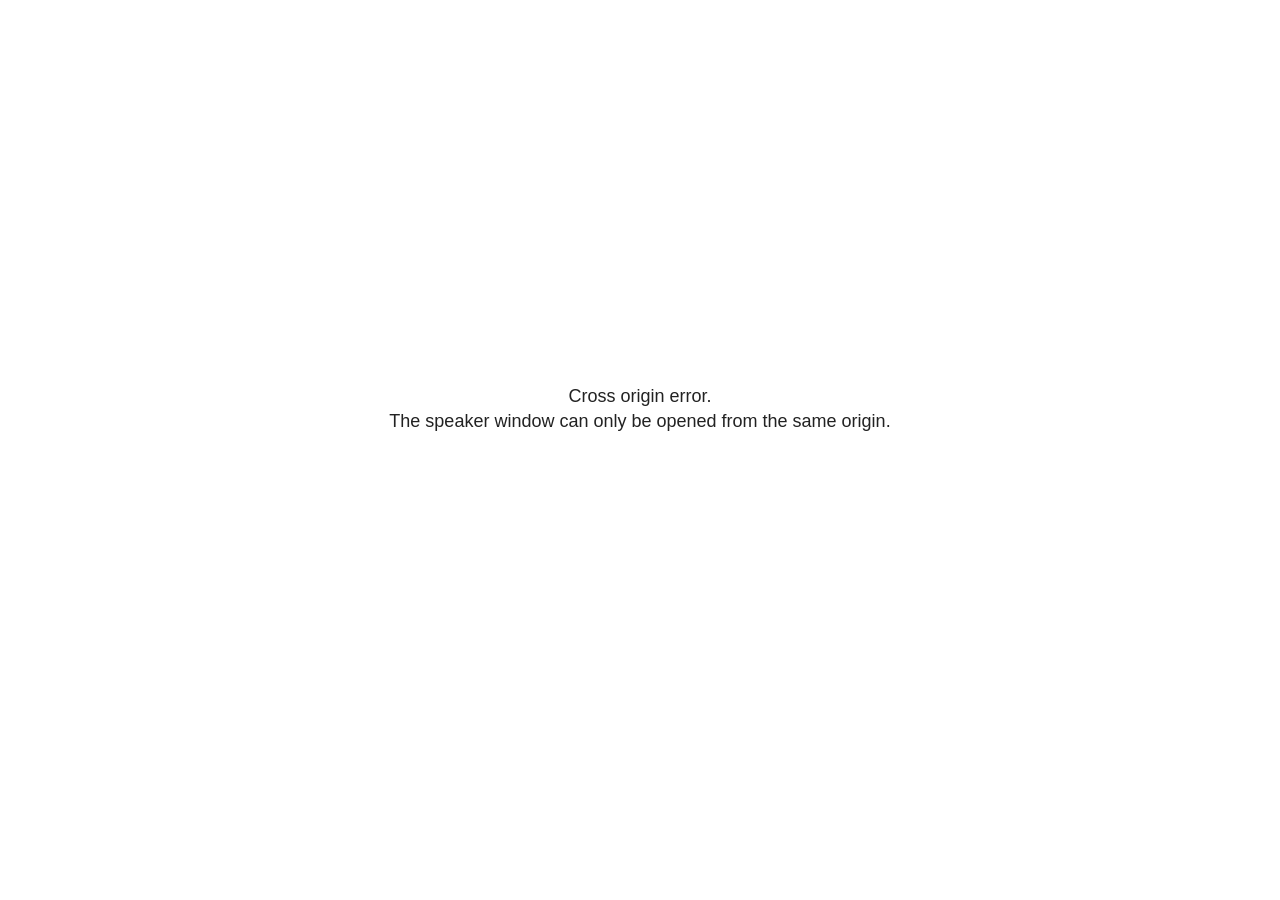
<file: static/resources/9/expression-problem/plugin/notes/speaker-view.html>
<!--
	NOTE: You need to build the notes plugin after making changes to this file.
-->
<html lang="en">
	<head>
		<meta charset="utf-8">

		<title>reveal.js - Speaker View</title>

		<style>
			body {
				font-family: Helvetica;
				font-size: 18px;
			}

			#current-slide,
			#upcoming-slide,
			#speaker-controls {
				padding: 6px;
				box-sizing: border-box;
				-moz-box-sizing: border-box;
			}

			#current-slide iframe,
			#upcoming-slide iframe {
				width: 100%;
				height: 100%;
				border: 1px solid #ddd;
			}

			#current-slide .label,
			#upcoming-slide .label {
				position: absolute;
				top: 10px;
				left: 10px;
				z-index: 2;
			}

			#connection-status {
				position: absolute;
				top: 0;
				left: 0;
				width: 100%;
				height: 100%;
				z-index: 20;
				padding: 30% 20% 20% 20%;
				font-size: 18px;
				color: #222;
				background: #fff;
				text-align: center;
				box-sizing: border-box;
				line-height: 1.4;
			}

			.overlay-element {
				height: 34px;
				line-height: 34px;
				padding: 0 10px;
				text-shadow: none;
				background: rgba( 220, 220, 220, 0.8 );
				color: #222;
				font-size: 14px;
			}

			.overlay-element.interactive:hover {
				background: rgba( 220, 220, 220, 1 );
			}

			#current-slide {
				position: absolute;
				width: 60%;
				height: 100%;
				top: 0;
				left: 0;
				padding-right: 0;
			}

			#upcoming-slide {
				position: absolute;
				width: 40%;
				height: 40%;
				right: 0;
				top: 0;
			}

			/* Speaker controls */
			#speaker-controls {
				position: absolute;
				top: 40%;
				right: 0;
				width: 40%;
				height: 60%;
				overflow: auto;
				font-size: 18px;
			}

				.speaker-controls-time.hidden,
				.speaker-controls-notes.hidden {
					display: none;
				}

				.speaker-controls-time .label,
				.speaker-controls-pace .label,
				.speaker-controls-notes .label {
					text-transform: uppercase;
					font-weight: normal;
					font-size: 0.66em;
					color: #666;
					margin: 0;
				}

				.speaker-controls-time, .speaker-controls-pace {
					border-bottom: 1px solid rgba( 200, 200, 200, 0.5 );
					margin-bottom: 10px;
					padding: 10px 16px;
					padding-bottom: 20px;
					cursor: pointer;
				}

				.speaker-controls-time .reset-button {
					opacity: 0;
					float: right;
					color: #666;
					text-decoration: none;
				}
				.speaker-controls-time:hover .reset-button {
					opacity: 1;
				}

				.speaker-controls-time .timer,
				.speaker-controls-time .clock {
					width: 50%;
				}

				.speaker-controls-time .timer,
				.speaker-controls-time .clock,
				.speaker-controls-time .pacing .hours-value,
				.speaker-controls-time .pacing .minutes-value,
				.speaker-controls-time .pacing .seconds-value {
					font-size: 1.9em;
				}

				.speaker-controls-time .timer {
					float: left;
				}

				.speaker-controls-time .clock {
					float: right;
					text-align: right;
				}

				.speaker-controls-time span.mute {
					opacity: 0.3;
				}

				.speaker-controls-time .pacing-title {
					margin-top: 5px;
				}

				.speaker-controls-time .pacing.ahead {
					color: blue;
				}

				.speaker-controls-time .pacing.on-track {
					color: green;
				}

				.speaker-controls-time .pacing.behind {
					color: red;
				}

				.speaker-controls-notes {
					padding: 10px 16px;
				}

				.speaker-controls-notes .value {
					margin-top: 5px;
					line-height: 1.4;
					font-size: 1.2em;
				}

			/* Layout selector */
			#speaker-layout {
				position: absolute;
				top: 10px;
				right: 10px;
				color: #222;
				z-index: 10;
			}
				#speaker-layout select {
					position: absolute;
					width: 100%;
					height: 100%;
					top: 0;
					left: 0;
					border: 0;
					box-shadow: 0;
					cursor: pointer;
					opacity: 0;

					font-size: 1em;
					background-color: transparent;

					-moz-appearance: none;
					-webkit-appearance: none;
					-webkit-tap-highlight-color: rgba(0, 0, 0, 0);
				}

				#speaker-layout select:focus {
					outline: none;
					box-shadow: none;
				}

			.clear {
				clear: both;
			}

			/* Speaker layout: Wide */
			body[data-speaker-layout="wide"] #current-slide,
			body[data-speaker-layout="wide"] #upcoming-slide {
				width: 50%;
				height: 45%;
				padding: 6px;
			}

			body[data-speaker-layout="wide"] #current-slide {
				top: 0;
				left: 0;
			}

			body[data-speaker-layout="wide"] #upcoming-slide {
				top: 0;
				left: 50%;
			}

			body[data-speaker-layout="wide"] #speaker-controls {
				top: 45%;
				left: 0;
				width: 100%;
				height: 50%;
				font-size: 1.25em;
			}

			/* Speaker layout: Tall */
			body[data-speaker-layout="tall"] #current-slide,
			body[data-speaker-layout="tall"] #upcoming-slide {
				width: 45%;
				height: 50%;
				padding: 6px;
			}

			body[data-speaker-layout="tall"] #current-slide {
				top: 0;
				left: 0;
			}

			body[data-speaker-layout="tall"] #upcoming-slide {
				top: 50%;
				left: 0;
			}

			body[data-speaker-layout="tall"] #speaker-controls {
				padding-top: 40px;
				top: 0;
				left: 45%;
				width: 55%;
				height: 100%;
				font-size: 1.25em;
			}

			/* Speaker layout: Notes only */
			body[data-speaker-layout="notes-only"] #current-slide,
			body[data-speaker-layout="notes-only"] #upcoming-slide {
				display: none;
			}

			body[data-speaker-layout="notes-only"] #speaker-controls {
				padding-top: 40px;
				top: 0;
				left: 0;
				width: 100%;
				height: 100%;
				font-size: 1.25em;
			}

			@media screen and (max-width: 1080px) {
				body[data-speaker-layout="default"] #speaker-controls {
					font-size: 16px;
				}
			}

			@media screen and (max-width: 900px) {
				body[data-speaker-layout="default"] #speaker-controls {
					font-size: 14px;
				}
			}

			@media screen and (max-width: 800px) {
				body[data-speaker-layout="default"] #speaker-controls {
					font-size: 12px;
				}
			}

		</style>
	</head>

	<body>

		<div id="connection-status">Loading speaker view...</div>

		<div id="current-slide"></div>
		<div id="upcoming-slide"><span class="overlay-element label">Upcoming</span></div>
		<div id="speaker-controls">
			<div class="speaker-controls-time">
				<h4 class="label">Time <span class="reset-button">Click to Reset</span></h4>
				<div class="clock">
					<span class="clock-value">0:00 AM</span>
				</div>
				<div class="timer">
					<span class="hours-value">00</span><span class="minutes-value">:00</span><span class="seconds-value">:00</span>
				</div>
				<div class="clear"></div>

				<h4 class="label pacing-title" style="display: none">Pacing – Time to finish current slide</h4>
				<div class="pacing" style="display: none">
					<span class="hours-value">00</span><span class="minutes-value">:00</span><span class="seconds-value">:00</span>
				</div>
			</div>

			<div class="speaker-controls-notes hidden">
				<h4 class="label">Notes</h4>
				<div class="value"></div>
			</div>
		</div>
		<div id="speaker-layout" class="overlay-element interactive">
			<span class="speaker-layout-label"></span>
			<select class="speaker-layout-dropdown"></select>
		</div>

		<script>

			(function() {

				var notes,
					notesValue,
					currentState,
					currentSlide,
					upcomingSlide,
					layoutLabel,
					layoutDropdown,
					pendingCalls = {},
					lastRevealApiCallId = 0,
					connected = false

				var connectionStatus = document.querySelector( '#connection-status' );

				var SPEAKER_LAYOUTS = {
					'default': 'Default',
					'wide': 'Wide',
					'tall': 'Tall',
					'notes-only': 'Notes only'
				};

				setupLayout();

				let openerOrigin;

				try {
					openerOrigin = window.opener.location.origin;
				}
				catch ( error ) { console.warn( error ) }

				// In order to prevent XSS, the speaker view will only run if its
				// opener has the same origin as itself
				if( window.location.origin !== openerOrigin ) {
					connectionStatus.innerHTML = 'Cross origin error.<br>The speaker window can only be opened from the same origin.';
					return;
				}

				var connectionTimeout = setTimeout( function() {
					connectionStatus.innerHTML = 'Error connecting to main window.<br>Please try closing and reopening the speaker view.';
				}, 5000 );

				window.addEventListener( 'message', function( event ) {

					clearTimeout( connectionTimeout );
					connectionStatus.style.display = 'none';

					var data = JSON.parse( event.data );

					// The overview mode is only useful to the reveal.js instance
					// where navigation occurs so we don't sync it
					if( data.state ) delete data.state.overview;

					// Messages sent by the notes plugin inside of the main window
					if( data && data.namespace === 'reveal-notes' ) {
						if( data.type === 'connect' ) {
							handleConnectMessage( data );
						}
						else if( data.type === 'state' ) {
							handleStateMessage( data );
						}
						else if( data.type === 'return' ) {
							pendingCalls[data.callId](data.result);
							delete pendingCalls[data.callId];
						}
					}
					// Messages sent by the reveal.js inside of the current slide preview
					else if( data && data.namespace === 'reveal' ) {
						if( /ready/.test( data.eventName ) ) {
							// Send a message back to notify that the handshake is complete
							window.opener.postMessage( JSON.stringify({ namespace: 'reveal-notes', type: 'connected'} ), '*' );
						}
						else if( /slidechanged|fragmentshown|fragmenthidden|paused|resumed/.test( data.eventName ) && currentState !== JSON.stringify( data.state ) ) {

							dispatchStateToMainWindow( data.state );

						}
					}

				} );

				/**
				 * Updates the presentation in the main window to match the state
				 * of the presentation in the notes window.
				 */
				const dispatchStateToMainWindow = debounce(( state ) => {
					window.opener.postMessage( JSON.stringify({ method: 'setState', args: [ state ]} ), '*' );
				}, 500);

				/**
				 * Asynchronously calls the Reveal.js API of the main frame.
				 */
				function callRevealApi( methodName, methodArguments, callback ) {

					var callId = ++lastRevealApiCallId;
					pendingCalls[callId] = callback;
					window.opener.postMessage( JSON.stringify( {
						namespace: 'reveal-notes',
						type: 'call',
						callId: callId,
						methodName: methodName,
						arguments: methodArguments
					} ), '*' );

				}

				/**
				 * Called when the main window is trying to establish a
				 * connection.
				 */
				function handleConnectMessage( data ) {

					if( connected === false ) {
						connected = true;

						setupIframes( data );
						setupKeyboard();
						setupNotes();
						setupTimer();
						setupHeartbeat();
					}

				}

				/**
				 * Called when the main window sends an updated state.
				 */
				function handleStateMessage( data ) {

					// Store the most recently set state to avoid circular loops
					// applying the same state
					currentState = JSON.stringify( data.state );

					// No need for updating the notes in case of fragment changes
					if ( data.notes ) {
						notes.classList.remove( 'hidden' );
						notesValue.style.whiteSpace = data.whitespace;
						if( data.markdown ) {
							notesValue.innerHTML = marked( data.notes );
						}
						else {
							notesValue.innerHTML = data.notes;
						}
					}
					else {
						notes.classList.add( 'hidden' );
					}

					// Update the note slides
					currentSlide.contentWindow.postMessage( JSON.stringify({ method: 'setState', args: [ data.state ] }), '*' );
					upcomingSlide.contentWindow.postMessage( JSON.stringify({ method: 'setState', args: [ data.state ] }), '*' );
					upcomingSlide.contentWindow.postMessage( JSON.stringify({ method: 'next' }), '*' );

				}

				// Limit to max one state update per X ms
				handleStateMessage = debounce( handleStateMessage, 200 );

				/**
				 * Forward keyboard events to the current slide window.
				 * This enables keyboard events to work even if focus
				 * isn't set on the current slide iframe.
				 *
				 * Block F5 default handling, it reloads and disconnects
				 * the speaker notes window.
				 */
				function setupKeyboard() {

					document.addEventListener( 'keydown', function( event ) {
						if( event.keyCode === 116 || ( event.metaKey && event.keyCode === 82 ) ) {
							event.preventDefault();
							return false;
						}
						currentSlide.contentWindow.postMessage( JSON.stringify({ method: 'triggerKey', args: [ event.keyCode ] }), '*' );
					} );

				}

				/**
				 * Creates the preview iframes.
				 */
				function setupIframes( data ) {

					var params = [
						'receiver',
						'progress=false',
						'history=false',
						'transition=none',
						'autoSlide=0',
						'backgroundTransition=none'
					].join( '&' );

					var urlSeparator = /\?/.test(data.url) ? '&' : '?';
					var hash = '#/' + data.state.indexh + '/' + data.state.indexv;
					var currentURL = data.url + urlSeparator + params + '&postMessageEvents=true' + hash;
					var upcomingURL = data.url + urlSeparator + params + '&controls=false' + hash;

					currentSlide = document.createElement( 'iframe' );
					currentSlide.setAttribute( 'width', 1280 );
					currentSlide.setAttribute( 'height', 1024 );
					currentSlide.setAttribute( 'src', currentURL );
					document.querySelector( '#current-slide' ).appendChild( currentSlide );

					upcomingSlide = document.createElement( 'iframe' );
					upcomingSlide.setAttribute( 'width', 640 );
					upcomingSlide.setAttribute( 'height', 512 );
					upcomingSlide.setAttribute( 'src', upcomingURL );
					document.querySelector( '#upcoming-slide' ).appendChild( upcomingSlide );

				}

				/**
				 * Setup the notes UI.
				 */
				function setupNotes() {

					notes = document.querySelector( '.speaker-controls-notes' );
					notesValue = document.querySelector( '.speaker-controls-notes .value' );

				}

				/**
				 * We send out a heartbeat at all times to ensure we can
				 * reconnect with the main presentation window after reloads.
				 */
				function setupHeartbeat() {

					setInterval( () => {
						window.opener.postMessage( JSON.stringify({ namespace: 'reveal-notes', type: 'heartbeat'} ), '*' );
					}, 1000 );

				}

				function getTimings( callback ) {

					callRevealApi( 'getSlidesAttributes', [], function ( slideAttributes ) {
						callRevealApi( 'getConfig', [], function ( config ) {
							var totalTime = config.totalTime;
							var minTimePerSlide = config.minimumTimePerSlide || 0;
							var defaultTiming = config.defaultTiming;
							if ((defaultTiming == null) && (totalTime == null)) {
								callback(null);
								return;
							}
							// Setting totalTime overrides defaultTiming
							if (totalTime) {
								defaultTiming = 0;
							}
							var timings = [];
							for ( var i in slideAttributes ) {
								var slide = slideAttributes[ i ];
								var timing = defaultTiming;
								if( slide.hasOwnProperty( 'data-timing' )) {
									var t = slide[ 'data-timing' ];
									timing = parseInt(t);
									if( isNaN(timing) ) {
										console.warn("Could not parse timing '" + t + "' of slide " + i + "; using default of " + defaultTiming);
										timing = defaultTiming;
									}
								}
								timings.push(timing);
							}
							if ( totalTime ) {
								// After we've allocated time to individual slides, we summarize it and
								// subtract it from the total time
								var remainingTime = totalTime - timings.reduce( function(a, b) { return a + b; }, 0 );
								// The remaining time is divided by the number of slides that have 0 seconds
								// allocated at the moment, giving the average time-per-slide on the remaining slides
								var remainingSlides = (timings.filter( function(x) { return x == 0 }) ).length
								var timePerSlide = Math.round( remainingTime / remainingSlides, 0 )
								// And now we replace every zero-value timing with that average
								timings = timings.map( function(x) { return (x==0 ? timePerSlide : x) } );
							}
							var slidesUnderMinimum = timings.filter( function(x) { return (x < minTimePerSlide) } ).length
							if ( slidesUnderMinimum ) {
								message = "The pacing time for " + slidesUnderMinimum + " slide(s) is under the configured minimum of " + minTimePerSlide + " seconds. Check the data-timing attribute on individual slides, or consider increasing the totalTime or minimumTimePerSlide configuration options (or removing some slides).";
								alert(message);
							}
							callback( timings );
						} );
					} );

				}

				/**
				 * Return the number of seconds allocated for presenting
				 * all slides up to and including this one.
				 */
				function getTimeAllocated( timings, callback ) {

					callRevealApi( 'getSlidePastCount', [], function ( currentSlide ) {
						var allocated = 0;
						for (var i in timings.slice(0, currentSlide + 1)) {
							allocated += timings[i];
						}
						callback( allocated );
					} );

				}

				/**
				 * Create the timer and clock and start updating them
				 * at an interval.
				 */
				function setupTimer() {

					var start = new Date(),
					timeEl = document.querySelector( '.speaker-controls-time' ),
					clockEl = timeEl.querySelector( '.clock-value' ),
					hoursEl = timeEl.querySelector( '.hours-value' ),
					minutesEl = timeEl.querySelector( '.minutes-value' ),
					secondsEl = timeEl.querySelector( '.seconds-value' ),
					pacingTitleEl = timeEl.querySelector( '.pacing-title' ),
					pacingEl = timeEl.querySelector( '.pacing' ),
					pacingHoursEl = pacingEl.querySelector( '.hours-value' ),
					pacingMinutesEl = pacingEl.querySelector( '.minutes-value' ),
					pacingSecondsEl = pacingEl.querySelector( '.seconds-value' );

					var timings = null;
					getTimings( function ( _timings ) {

						timings = _timings;
						if (_timings !== null) {
							pacingTitleEl.style.removeProperty('display');
							pacingEl.style.removeProperty('display');
						}

						// Update once directly
						_updateTimer();

						// Then update every second
						setInterval( _updateTimer, 1000 );

					} );


					function _resetTimer() {

						if (timings == null) {
							start = new Date();
							_updateTimer();
						}
						else {
							// Reset timer to beginning of current slide
							getTimeAllocated( timings, function ( slideEndTimingSeconds ) {
								var slideEndTiming = slideEndTimingSeconds * 1000;
								callRevealApi( 'getSlidePastCount', [], function ( currentSlide ) {
									var currentSlideTiming = timings[currentSlide] * 1000;
									var previousSlidesTiming = slideEndTiming - currentSlideTiming;
									var now = new Date();
									start = new Date(now.getTime() - previousSlidesTiming);
									_updateTimer();
								} );
							} );
						}

					}

					timeEl.addEventListener( 'click', function() {
						_resetTimer();
						return false;
					} );

					function _displayTime( hrEl, minEl, secEl, time) {

						var sign = Math.sign(time) == -1 ? "-" : "";
						time = Math.abs(Math.round(time / 1000));
						var seconds = time % 60;
						var minutes = Math.floor( time / 60 ) % 60 ;
						var hours = Math.floor( time / ( 60 * 60 )) ;
						hrEl.innerHTML = sign + zeroPadInteger( hours );
						if (hours == 0) {
							hrEl.classList.add( 'mute' );
						}
						else {
							hrEl.classList.remove( 'mute' );
						}
						minEl.innerHTML = ':' + zeroPadInteger( minutes );
						if (hours == 0 && minutes == 0) {
							minEl.classList.add( 'mute' );
						}
						else {
							minEl.classList.remove( 'mute' );
						}
						secEl.innerHTML = ':' + zeroPadInteger( seconds );
					}

					function _updateTimer() {

						var diff, hours, minutes, seconds,
						now = new Date();

						diff = now.getTime() - start.getTime();

						clockEl.innerHTML = now.toLocaleTimeString( 'en-US', { hour12: true, hour: '2-digit', minute:'2-digit' } );
						_displayTime( hoursEl, minutesEl, secondsEl, diff );
						if (timings !== null) {
							_updatePacing(diff);
						}

					}

					function _updatePacing(diff) {

						getTimeAllocated( timings, function ( slideEndTimingSeconds ) {
							var slideEndTiming = slideEndTimingSeconds * 1000;

							callRevealApi( 'getSlidePastCount', [], function ( currentSlide ) {
								var currentSlideTiming = timings[currentSlide] * 1000;
								var timeLeftCurrentSlide = slideEndTiming - diff;
								if (timeLeftCurrentSlide < 0) {
									pacingEl.className = 'pacing behind';
								}
								else if (timeLeftCurrentSlide < currentSlideTiming) {
									pacingEl.className = 'pacing on-track';
								}
								else {
									pacingEl.className = 'pacing ahead';
								}
								_displayTime( pacingHoursEl, pacingMinutesEl, pacingSecondsEl, timeLeftCurrentSlide );
							} );
						} );
					}

				}

				/**
				 * Sets up the speaker view layout and layout selector.
				 */
				function setupLayout() {

					layoutDropdown = document.querySelector( '.speaker-layout-dropdown' );
					layoutLabel = document.querySelector( '.speaker-layout-label' );

					// Render the list of available layouts
					for( var id in SPEAKER_LAYOUTS ) {
						var option = document.createElement( 'option' );
						option.setAttribute( 'value', id );
						option.textContent = SPEAKER_LAYOUTS[ id ];
						layoutDropdown.appendChild( option );
					}

					// Monitor the dropdown for changes
					layoutDropdown.addEventListener( 'change', function( event ) {

						setLayout( layoutDropdown.value );

					}, false );

					// Restore any currently persisted layout
					setLayout( getLayout() );

				}

				/**
				 * Sets a new speaker view layout. The layout is persisted
				 * in local storage.
				 */
				function setLayout( value ) {

					var title = SPEAKER_LAYOUTS[ value ];

					layoutLabel.innerHTML = 'Layout' + ( title ? ( ': ' + title ) : '' );
					layoutDropdown.value = value;

					document.body.setAttribute( 'data-speaker-layout', value );

					// Persist locally
					if( supportsLocalStorage() ) {
						window.localStorage.setItem( 'reveal-speaker-layout', value );
					}

				}

				/**
				 * Returns the ID of the most recently set speaker layout
				 * or our default layout if none has been set.
				 */
				function getLayout() {

					if( supportsLocalStorage() ) {
						var layout = window.localStorage.getItem( 'reveal-speaker-layout' );
						if( layout ) {
							return layout;
						}
					}

					// Default to the first record in the layouts hash
					for( var id in SPEAKER_LAYOUTS ) {
						return id;
					}

				}

				function supportsLocalStorage() {

					try {
						localStorage.setItem('test', 'test');
						localStorage.removeItem('test');
						return true;
					}
					catch( e ) {
						return false;
					}

				}

				function zeroPadInteger( num ) {

					var str = '00' + parseInt( num );
					return str.substring( str.length - 2 );

				}

				/**
				 * Limits the frequency at which a function can be called.
				 */
				function debounce( fn, ms ) {

					var lastTime = 0,
						timeout;

					return function() {

						var args = arguments;
						var context = this;

						clearTimeout( timeout );

						var timeSinceLastCall = Date.now() - lastTime;
						if( timeSinceLastCall > ms ) {
							fn.apply( context, args );
							lastTime = Date.now();
						}
						else {
							timeout = setTimeout( function() {
								fn.apply( context, args );
								lastTime = Date.now();
							}, ms - timeSinceLastCall );
						}

					}

				}

			})();

		</script>
	</body>
</html>
</file>
